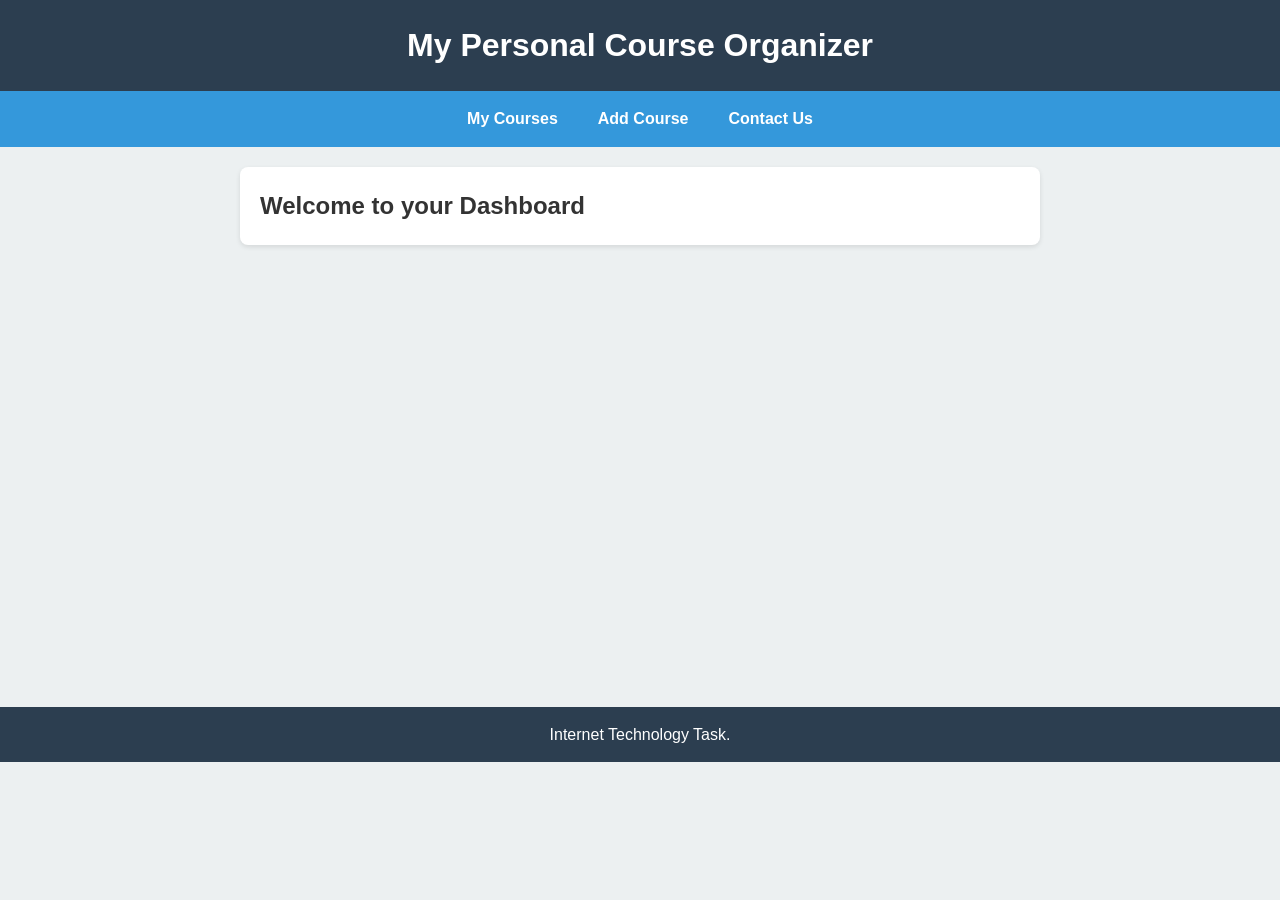
<file: index.html>
<!DOCTYPE html>
<html lang="en">

<head>
    <meta charset="UTF-8">
    <meta name="viewport" content="width=device-width, initial-scale=1.0">
    <title>Course Organizer - Home</title>
    <link rel="stylesheet" href="css/main.css">
</head>

<body>

    <header>
        <h1>My Personal Course Organizer</h1>
    </header>

    <nav>
        <ul>
            <li><a href="my-courses.html">My Courses</a></li>
            <li><a href="add-course.html">Add Course</a></li>
            <li><a href="contact.html">Contact Us</a></li>
        </ul>
    </nav>

    <main>
        <section>
            <h2>Welcome to your Dashboard</h2>
        </section>
    </main>

    <footer>
        <p> Internet Technology Task.</p>
    </footer>

</body>

</html>
</file>
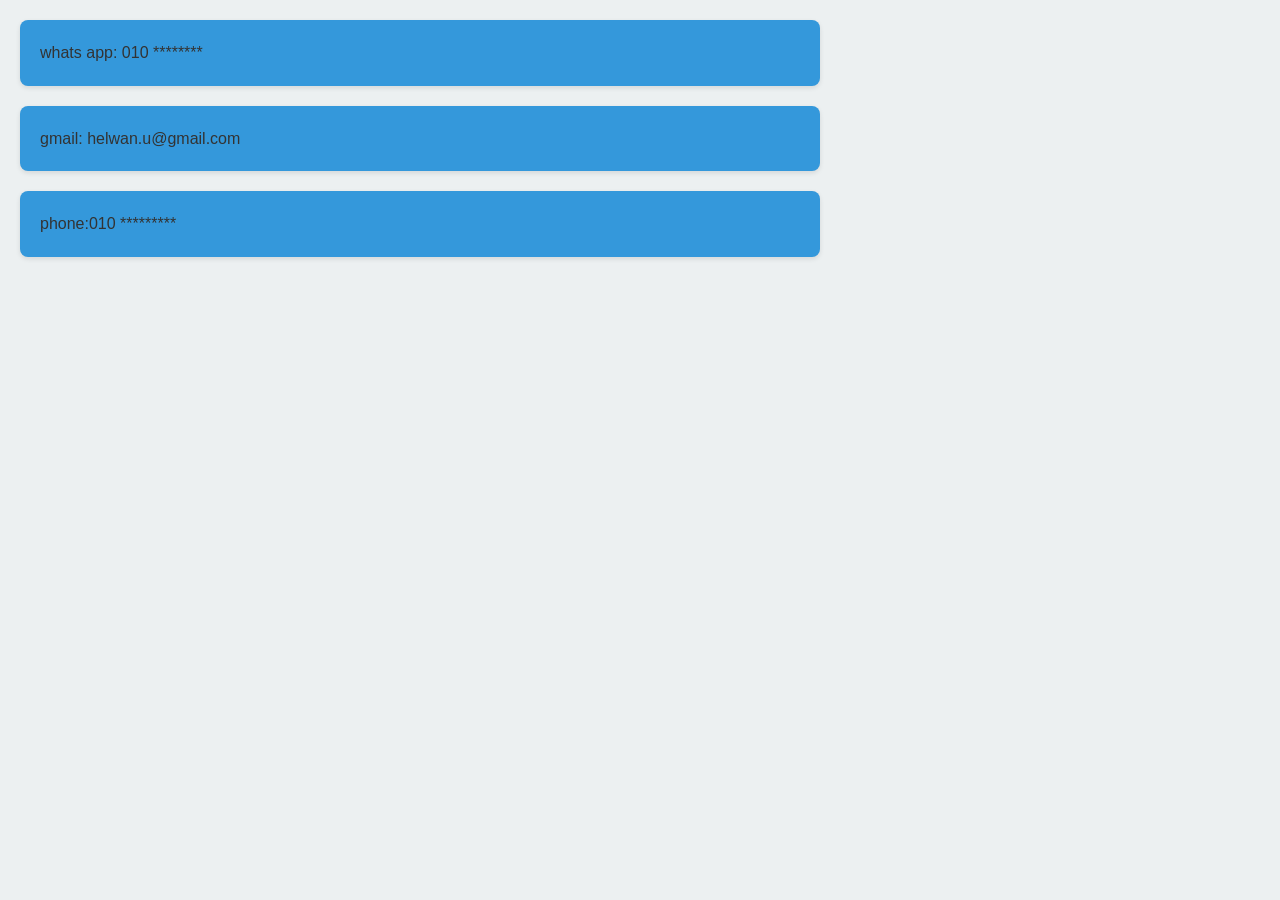
<file: contact.html>
<head>
    <meta charset="UTF-8">
    <meta name="viewport" content="width=device-width, initial-scale=1.0">
    <title>Course Organizer - add course</title>
    <link rel="stylesheet" href="css/main.css">

</head>

<body>
    <div class="contact">
        <p>whats app: 010 ********</p>
        <p>gmail: helwan.u@gmail.com</p>
        <p>phone:010 *********</p>
    </div>
</body>
</file>
<file: css/main.css>
:root {
    --primary-color: #2c3e50;
    --secondary-color: #3498db;
    --background-light: #ecf0f1;
    --text-color: #333;
    --white: #ffffff;
}

* {
    box-sizing: border-box;
    margin: 0;
    padding: 0;
}

body {
    font-family: Arial, sans-serif;
    background-color: var(--background-light);
    color: var(--text-color);
    line-height: 1.6;
}

header {
    background-color: var(--primary-color);
    color: var(--white);
    padding: 20px;
    text-align: center;
}


nav {
    background-color: var(--secondary-color);
}

nav ul {
    list-style-type: none;
    display: flex;
    justify-content: center;
}

nav ul li {
    padding: 15px 20px;
}

nav ul li a {
    color: var(--white);
    text-decoration: none;
    font-weight: bold;
    transition: color 0.3s ease;
}

nav ul li a:hover {
    color: var(--primary-color);
}

main {
    padding: 20px;
    min-height: 60vh;
}

section {
    background-color: var(--white);
    padding: 20px;
    border-radius: 8px;
    box-shadow: 0 2px 5px rgba(0, 0, 0, 0.1);
    max-width: 800px;
    margin: 0 auto;
}

footer {
    text-align: center;
    padding: 15px;
    background-color: var(--primary-color);
    color: var(--white);
    margin-top: 20px;
}



table {
    width: 100%;
    border-collapse: collapse;
    margin: 20px 0;
    background-color: var(--white);
    border-radius: 10px;
    overflow: hidden;
    box-shadow: 0 4px 10px rgba(0, 0, 0, 0.05);

}

th,
td {
    padding: 16px 20px;
    text-align: left;
}

th {
    background-color: var(--primary-color);
    color: var(--white);
    font-weight: 600;
    text-transform: uppercase;
    font-size: 0.9rem;
    letter-spacing: 0.05em;
}

td {
    border-bottom: 1px solid #e0e0e0;
}

tbody tr {
    transition: background-color 0.3s ease, transform 0.2s ease, box-shadow 0.2s ease;
}

tbody tr:hover {
    background-color: #eaf4fc;
    transform: scale(1.01);
    box-shadow: 0 4px 8px rgba(0, 0, 0, 0.1);
    cursor: default;
}


form {
    background-color: var(--white);
    padding: 30px;
    border-radius: 8px;
    box-shadow: 0 4px 10px rgba(0, 0, 0, 0.05);
    max-width: 600px;
    margin: 20px auto;
}

.form-group {
    margin-bottom: 20px;
}

label {
    display: block;
    margin-bottom: 8px;
    font-weight: bold;
    color: var(--primary-color);
}

input[type="text"],
input[type="number"],
textarea {
    width: 100%;
    padding: 12px;
    border: 1px solid #ccc;
    border-radius: 4px;
    font-family: inherit;
    transition: border-color 0.3s ease, box-shadow 0.3s ease;
}

input[type="text"]:focus,
input[type="number"]:focus,
textarea:focus {
    outline: none;
    border-color: var(--secondary-color);
    box-shadow: 0 0 5px rgba(52, 152, 219, 0.4);
}

button[type="submit"] {
    background-color: var(--secondary-color);
    color: var(--white);
    border: none;
    padding: 15px 20px;
    font-size: 1rem;
    border-radius: 4px;
    cursor: pointer;
    width: 100%;
    font-weight: bold;
    letter-spacing: 0.05em;
    transition: background-color 0.3s ease, transform 0.2s ease, box-shadow 0.2s ease;
}

button[type="submit"]:hover {
    background-color: #2980b9;

    transform: translateY(-2px);

    box-shadow: 0 4px 8px rgba(0, 0, 0, 0.15);

}

button[type="submit"]:active {
    transform: translateY(0);

    box-shadow: 0 2px 4px rgba(0, 0, 0, 0.1);
}

.contact {
    p {
        background-color: #3498db;
        border-radius: 8px;
        box-shadow: 0 2px 5px rgba(0, 0, 0, 0.1);
        max-width: 800px;
        margin: 20;
        padding: 20;
    }
}
</file>
